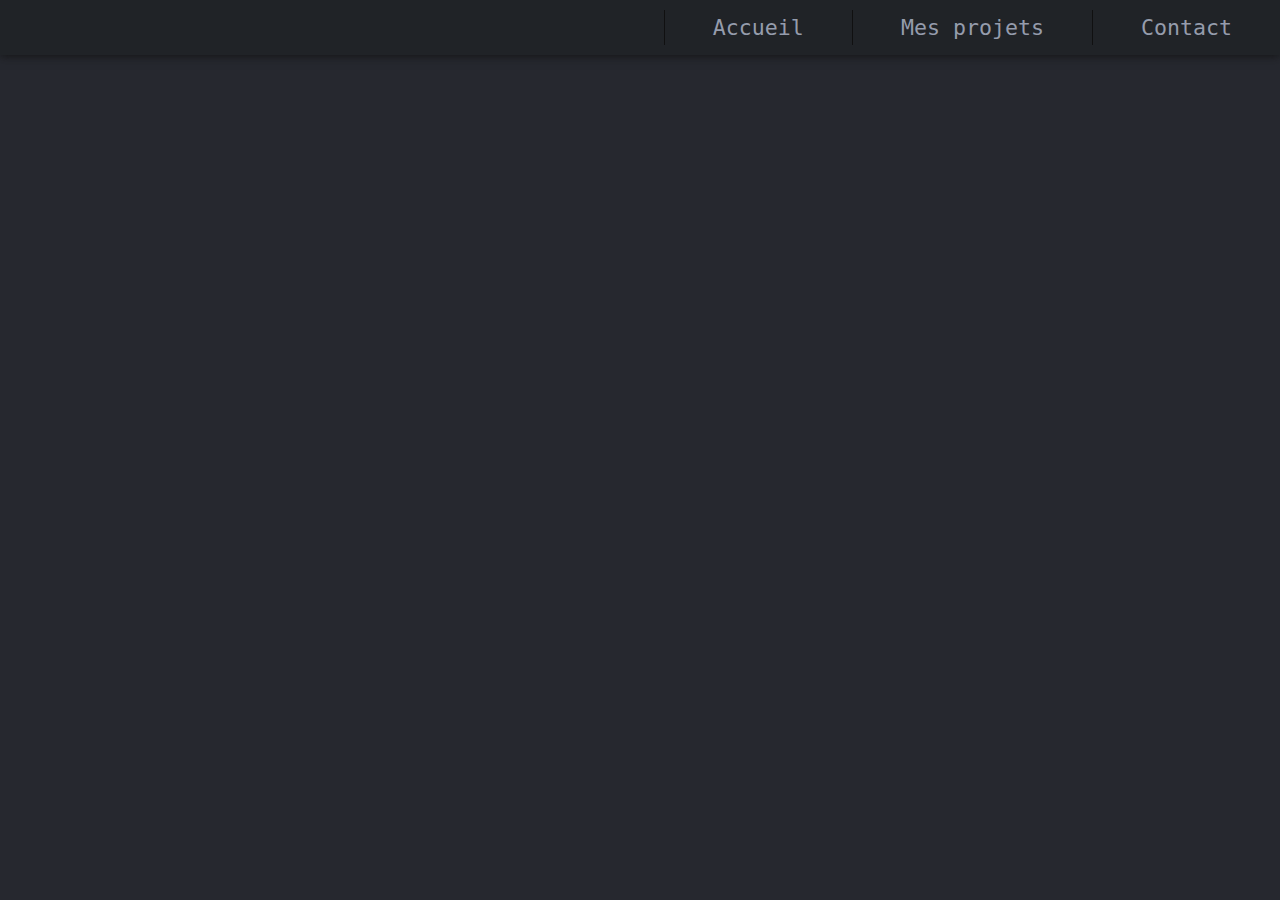
<file: index.html>
<html>
<head>
<title>CV - Jean Rimlinger</title>
<link rel="stylesheet" type="text/css" href="style.css">
<script type="text/javascript" src="lazyLoad.js"></script>
<script>



var currentPage;
window.onload = function(){
    getPage();
}

function getPage() {
  var currentPage;
  if(window.location.href.indexOf("page") === -1) {
    window.location.href = "index.html?page=presentation.html";
    currentPage= "presentation.html";
  }
  else {
    currentPage= window.location.href.substring(window.location.href.indexOf("=")+1, window.location.href.length);
  }



  var buttonsMenu = document.getElementsByClassName("menuButton");
  for(let i =0; i<buttonsMenu.length;i++)
  {
    buttonsMenu[i].classList.remove('isPage')
  }
  if(currentPage == 'presentation.html'){
    buttonsMenu[0].classList.add('isPage');
  }
  if(currentPage == 'projets.html'){
    buttonsMenu[1].classList.add('isPage');
  }
  if(currentPage == 'contact.html'){
    buttonsMenu[2].classList.add('isPage');
  }
  var myRequest = new XMLHttpRequest();
  myRequest.open('GET', currentPage);
  myRequest.onreadystatechange = function () {
    if (myRequest.readyState === 4) {
      document.getElementById('ajax-content').innerHTML = myRequest.responseText;
      lazy();
    }
  };
  myRequest.send();
}

function setPage(link) {
  window.location.href = "index.html?page="+link+"";
  getPage();


}



</script>
<link rel="icon" href="https://cdn.onlinewebfonts.com/svg/img_568915.png">
</head>
<body>

<div id="header">
  <div id="corner" onclick="setPage('presentation.html')">
    <div id="name">Jean Rimlinger</div>
    <div id="titre">Développeur Web Front-end</div>
  </div>
  <div id="menu">
    <div class="menuSpace"></div>
    <div class="menuButton" onclick="setPage('presentation.html')"><p class="textCenter">Accueil</p></div>
    <div class="menuSpace"></div>
    <div class="menuButton" onclick="setPage('projets.html')"><p class="textCenter">Mes projets</p></div>
    <div class="menuSpace"></div>
    <div class="menuButton" onclick="setPage('contact.html')"><p class="textCenter">Contact</p></div>
  </div>
</div>
<div id="mainPage">
  <div id="ajax-content"></div>

</div>
</body>
</html>
</file>
<file: style.css>
@font-face {
     font-family: noto-mono;
     src: url(fonts/noto-mono.ttf);
}

@font-face {
     font-family: Roboto;
     src: url(fonts/Roboto-Light.ttf);
}

@font-face {
     font-family: Baron;
     src: url(fonts/Baron.otf);
}

html{
  scroll-behavior: smooth;
  font-size:18px;
}

@media (max-width: 1000px) {
  html {
    font-size: 22px;
  }
}

body{
   color: #959CAC;
   font-family: monospace;
   font-size: 1rem;
   margin: 0px;
   padding:0px;
   display: flex;
   flex-direction: column;
   justify-content: flex-start;
   height: 100%;
   background-color: #26282F;
}

.textTitre{
  font-family: Roboto;
  font-size: 2.5rem;
  font-weight: bold;
  font-variant: small-caps;
}

.textCarac{
  font-family: Roboto;
  font-size: 1.3rem;
}

.textCarac{
  font-family: Roboto;
  font-size: 1.3rem;
}

.textDesc2{
  font-size: 0.9rem;
  padding-left: 10%;
  text-align: right;
}

ul{
  margin: 5px 0 0 0;
}

.projetText li{
  margin: 5px;
}

.textDesc2 li{

  list-style-type: none;
}



#header{
   user-select: none;
   -webkit-user-select: none;
   -khtml-user-select: none;
   -moz-user-select: none;
   -ms-user-select: none;
   box-shadow: 0px 0px 10px #101010;
   flex-wrap: wrap;
   width:100%;
   background-color: #202327;
   display: flex;
   flex-direction: row;
   justify-content: space-between;
}

#corner{
   color: #BCC5D9;
   cursor: pointer;
   flex-grow: 1;
   display: flex;
   flex-direction: row;
   padding-bottom: 4px;
   white-space:nowrap;
}

#name{
   padding: 0px 5px 7px 15px;
   font-family: Baron;
   font-size: 2rem;
   display: flex;
   align-items: flex-end;
}

#titre{
   padding: 15px 5px 0px 15px;
   font-family: sans-serif;
   display: flex;
   align-items: flex-end;
   font-size: 1.3rem;
   font-family: noto-mono;

}

#menu{
   flex-grow: 1;
   display: flex;
   flex-direction: row;
   justify-content: center;
   background-color: #202327;
}

#presButton{
  position: absolute;
  bottom:0px;
}

.menuButton{
   flex-grow: 1;
   font-size: 1.2rem;
   cursor: pointer;
   background-color: #202327;
   display: flex;
   align-items: center;
   transition: all 0.5s ease-out;
}

.menuButton:hover {
   background-color: darkgrey;
   color: #202327;
}

.menuSpace{

   box-shadow: inset 0px 0px 10px #101010;
   margin: 10px 0px;
   width:1px;
   background-color: #1B1E21;
}

.isPage{
   text-decoration: underline #959CAC;
}

#mainPage{
  font-family: Roboto;
  flex-grow: 1;
  overflow: auto;
  scroll-behavior: smooth;
}

.textCenter {
   text-justify: inter-word;
   width:100%;
   text-align: center;
   padding: 0;
   margin: 15px 25px;
}

.projets{
   display: flex;
   flex-direction: column;
   justify-content: center;
}

.projet{
   display: flex;
   flex-direction: row;
   justify-content: space-between;
   background-color: #080808;
   flex-wrap: wrap;
   text-align: justify;
}

.projetImage{
   position: relative;
   flex-basis: 66%;
   display: flex;
   flex-direction: row;
   justify-content: center;
   align-items: center;
   overflow: hidden;
}

.projetText{
   flex-basis: 30%;
   margin: 2% 2% 3% 2%;
   display: flex;
   flex-direction: column;
   justify-content: space-between;
}

.projetSpace{
   box-shadow: inset 0px 0px 10px #101010;
   width:100%;
   height: 30px;
}

.imgProjet{
   align-items: center;
   width:100%;
   transition: all 0.3s ease-out;
   height: auto;
}

.contact{
   height: 100%;
   display: flex;
   flex-wrap: wrap;
   flex-direction: row;
   justify-content: space-between;
   align-items: center;
}

.contactDiv{
  width: 100%;
  align-items: center;
  display: flex;
  flex-direction: column;
  justify-content: center;
}


.presentation{
   height: 100%;
   display: flex;
   flex-wrap: wrap;
   flex-direction: row;
   justify-content: space-between;
   align-items: center;
}
.presentationDiv1{
  height: 100%;
  flex-basis:30%;
  width: 30%;
   align-items: center;
   display: flex;
   flex-direction: column;

   justify-content: center;
}

.presentationDiv2{

  height: 100%;
  flex-basis:60%;
  flex-grow: 2;
   align-items: center;
   display: flex;
   flex-direction: column;
   justify-content: center;
}

#presentationText{
  padding: 50px;
  text-align: justify;
  font-size: 20px;
}

object{
  height: 100%;
  width: 100%;
  text-align: right;
}


 .imgCV{
     width: auto;
     height: 450px;
     margin: 28px;
}
 .myButton {
   white-space: nowrap;
   box-shadow:inset 0px 0px 15px 3px #23395e;
   background:linear-gradient(to bottom, #324058 5%, #2f3a50 100%);
   background-color:#2e466e;
   border-radius:17px;
   border:1px solid #1f2f47;
   display:inline-block;
   cursor:pointer;
   color:#bcc5d9;
   font-family: monospace;
   font-size:1rem;
   padding:10px 20px;
   text-decoration:none;
   text-shadow:0px 1px 0px #263666;
}

.myButton:hover {
    background:linear-gradient(to bottom, #415989 5%, #2e466e 100%);
    background-color:#415989;
}

.myButton:active {
    position:relative;
    top:1px;
}

.titre{
    font-size:1rem;
}

.projetOver{
   font-family: monospace;
   background:#000000;
   position: absolute;
   transition: all 0.3s ease-out;
   width: 100%;
   height: 100%;
   box-shadow: inset 0px 0px 0px 0px #000000;
   opacity: 0;
   display: flex;
   align-items: center;
   flex-direction: column;
   justify-content: space-between;
   z-index: 2;
}
.projetOver:hover{
     box-shadow: inset 0px 0px 100px 0px #000000;
     background-color: rgba(0, 0, 0, 0.7);
     opacity: 1;
}
.projetOver:hover + .imgProjet {
     filter: blur(3px);
     z-index: 1;
}
.buttonHolder{
    flex-basis: 10%;
    display:flex;
    width: 90%;
    align-items: flex-end;
    justify-content: space-evenly;
}
 .myButtonProjet{
   white-space: nowrap;
   font-family: monospace;
     background-color:#2e466e;
     border-radius: 17px 17px 0px 0px;
     border:0px solid #1f2f47;
     cursor:pointer;
     color:#bcc5d9;
     font-size:1rem;
     padding:10px 20px;
     text-decoration:none;
     text-shadow:0px 0px 0px #263666;
     //margin: 1px;
}
 .myButtonProjet:hover {
     background-color:#415989;
}

 .imgText{
  overflow-y: auto;
  margin: 2% 2% 0 0;
  flex-basis: 90%;
  width: 98%;
  white-space: pre-line;
  justify-content: space-between;
  text-align: justify;
  overflow-wrap: break-word;
}


.imgTextMarg{
  margin: 0px 12%;
}


 @media (orientation:portrait) {
     .projet {
         flex-direction: column;
    }
     .projetImage{
         order: 2;
    }
     .projetText{
         order: 1;
    }
}

::-webkit-scrollbar {
  width: 10px;
}

::-webkit-scrollbar-thumb {
 border-radius: 30px;
     background: -webkit-gradient(linear,left top,left bottom,from(#283b5c),to(#303b53));
}

::-webkit-scrollbar-track {
 background-color: #fff;
 background: #131313;
}

button:focus {
    outline-width: 0;
}

.blur{
  filter: blur(15px);
}
</file>
